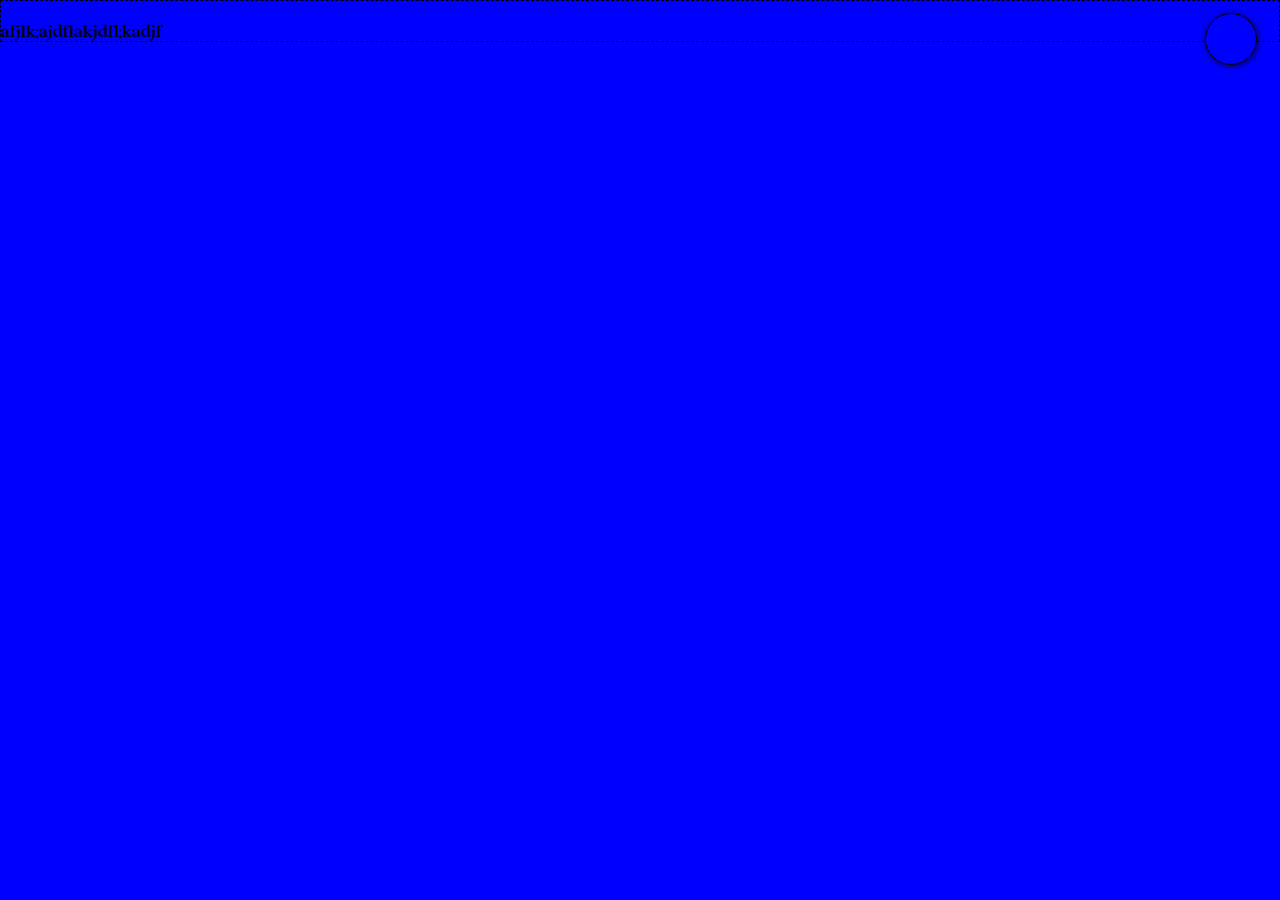
<file: test.html>
<!DOCTYPE html>
<html lang="en">
<head>
    <title>TESTGROUND</title>
    <meta charset="UTF-8">
    <meta http-equiv="X-UA-Compatible" content="IE=edge">
    <meta name="viewport" content="width=device-width, initial-scale=1.0">
    <meta name="author" content="SHAWNE MICHAELAIN HOLLOWAY">
    <meta name="description" content="Testing playground for SPEEDRUNHOMEPAGE.">
    <link rel="stylesheet" href="css.css">
</head>
<body>
    <div id="circle"></div><br>

    afjlk;ajdflakjdfl;kadjf
    <div class="vignette"></div>
</body>
</html>
</file>
<file: css.css>
@font-face {
  font-family: Ortica-Bold;
  src: url(images/Ortica-Bold.woff);
}


body{
    background-color: #FFFFFF;
    font-family: 'Courier New', Courier, monospace;
    color: black;
    border: 1px dashed #000;
    margin: 0;
    font-family: Ortica-Bold;
    overflow: hidden!important;
    background-color: blue;
}


/* #mobileOverFlow{
  overflow: hidden;
  height: 100vh;
  width: 100vh;
} */


p{
  font-size: 5vw;
line-height: 1.7rem;
color: white;
margin: 0rem;
padding: 2em;
background: blue;
letter-spacing: 0.3vw;
}

a{
  color:rgb(251, 116, 244);
  text-decoration: underline 2px rgb(251, 116, 244) dotted ;
}

#canvas{
  position: absolute;
  top: 0;
  left: 0;
  box-shadow: inset 10px 10px  black;
  z-index: -1;
}

  h1 {
      font-weight: bold;
  }

  #haikuContainer{
    width: 84vw;
    position: absolute;
    top: 0;
    left:6vw;
  }

  h2{
    z-index: 30000;
    margin: 0;
    /* font-style: italic; */
    /* text-decoration: underline; */
    color: white;
    /* text-shadow: h-shadow v-shadow blur-radius color; */
    text-shadow: 1px 1px 20px blue;
    animation: shadow 8s infinite alternate;
    font-size: 8vw;

    /* -webkit-hyphens: auto;
    -webkit-hyphenate-limit-before: 3;
    -webkit-hyphenate-limit-after: 3;
    -webkit-hyphenate-limit-chars: 6 3 3;
    -webkit-hyphenate-limit-lines: 2;
    -webkit-hyphenate-limit-last: always;
    -webkit-hyphenate-limit-zone: 8%;     -moz-hyphens: auto;
    -moz-hyphenate-limit-chars: 6 3 3;
    -moz-hyphenate-limit-lines: 2;
    -moz-hyphenate-limit-last: always;
    -moz-hyphenate-limit-zone: 8%;     -ms-hyphens: auto;
    -ms-hyphenate-limit-chars: 6 3 3;
    -ms-hyphenate-limit-lines: 2;
    -ms-hyphenate-limit-last: always;
    -ms-hyphenate-limit-zone: 8%;     hyphens: auto;
    hyphenate-limit-chars: 6 3 3;
    hyphenate-limit-lines: 2;
    hyphenate-limit-last: always;
    hyphenate-limit-zone: 8%; */
  }

  #lineOne, #lineTwo, #lineThree{
    margin-bottom: 20vh;
  }

  #lineOne{
    margin-top: 3vh;
  }


  @keyframes shadow {
    0%{text-shadow: 1px 1px 20px blue;}
    0%{text-shadow: 1px 1px 20px black;}
  }

  #circle {
    width: 50px;
    height: 50px;
    background: blue;
    border-radius: 50%;
    z-index: 500000000;
    border: .5px solid black;
    box-shadow: 1px 1px 6px rgba(0,0,0,.7);
      /* offset-x | offset-y | blur-radius | spread-radius | color */
    position: absolute;
    top: 13px;
    right: 23px;
    font-size: 18px;
  }
  #circle:hover {
    background: #FFFFFF;
  }

  #modal{
    width: 90vw;
    z-index: 4000;
    border: .5px solid black;
    box-shadow: 1px 1px 6px rgba(0,0,0,.7);
    position: absolute;
    top: 25vw;
    right: 4.5vw;
    border-radius: 0;
    overflow-x: hidden;
    overflow-y: scroll;
    display: none;
    font-family: Arial, Helvetica, sans-serif;
    height: 80vh;
}



  #ladder{
    width: 30vw;
    height: 100vh;
    /* z-index: 5000; */
    background-image: url("images/ladderRungBlack.gif");
    background-repeat: repeat-y;
    z-index: 2000;
    position: absolute;
    top: 0;
    right: 10vw;
  }

  #guy{
    position: absolute;
    right: -27vw;
    z-index: 3000;
    animation: up 30s linear infinite alternate;
    
  }

  @keyframes up{
    0%{top: 76vh;}
    100%{top: -40vh;}
  }


  #guy img{
    width: 96vw;
    height: 89vw;
  }


  video{
    top: 0vh;
    left: -90vw;
    z-index: -5;
    width: 366vw;
    height: 100vh;
    width: 395vw;
    box-shadow: 1px 1px 400px black inset;
    position: absolute;
  }


  #castle{
    background-image: url('images/jillsCastlebNW1.png');
    width: 100vw;
    height: 100vh;
    position: absolute;
    top:0;
    left:0;
    /* mix-blend-mode: difference; */
    
    opacity: 0.3;
    z-index: -2;
  }

  #vin{
    width: 100vw;
    height: 100vh;
    position: absolute;
    top:0;
    left:0;
    z-index: -2;
    box-shadow: 1px 1px 50px black inset;
  }



  /* heart animations */
  /* delays */

  .blueHeartFour{
    background-image: url('images/heart-pink.gif');
    width: 2vw;
    height: 2vh;
    position: absolute;
    background-size: contain;
    background-repeat: no-repeat;
    background-position: center;
    animation: pinkHeartTwo 40s 1 10s forwards;
    left: 50vw;
    bottom: 100vh;
    /* animation: name duration timing-function delay iteration-count direction fill-mode; */
  }

  .blueHeartOne{
    background-image: url('images/heart-blue.gif');
    width: 5vw;
    height: 5vh;
    position: absolute;
    background-size: contain;
    background-repeat: no-repeat;
    background-position: center;
    left: 2vw;
    bottom: 100vh;
    animation: blueHeart 920s 1 5s forwards;
  }

  .blueHeartThree{
    background-image: url('images/heart-blue.gif');
    width: 11vw;
    height: 11vh;
    position: absolute;
    background-size: contain;
    background-repeat: no-repeat;
    background-position: center;
    animation: blueHeart 920s 1 10s forwards;
    left: 50vw;
    bottom: 100vh;
    /* animation: name duration timing-function delay iteration-count direction fill-mode; */
  }





  .blueHeartTwo{
    background-image: url('images/heart-blue.gif');
    width: 5vw;
    height: 5vh;
    position: absolute;
    background-size: contain;
    background-repeat: no-repeat;
    background-position: center;
    animation: blueHeart 875s 1 forwards;
    bottom: 100vh;
    left: 20vw;
    /* animation: name duration timing-function delay iteration-count direction fill-mode; */
  }

  .redHeartOne{
    background-image: url('images/heart-pink.gif');
    width: 7vw;
    height: 7vh;
    position: absolute;
    background-size: contain;
    background-repeat: no-repeat;
    background-position: center;
    animation: redHeart 700s 1 5s forwards;
    left: 36vw;
    bottom: 100vh;
    /* animation: name duration timing-function delay iteration-count direction fill-mode; */
  }

  .redHeartTwo{
    background-image: url('images/heart-pink.gif');
    width: 10vw;
    height: 10vh;
    position: absolute;
    background-size: contain;
    background-repeat: no-repeat;
    background-position: center;
    animation: redHeartTwo 900s 1 10s forwards;
    left: 84vw;
    bottom: 100vh;
    /* animation: name duration timing-function delay iteration-count direction fill-mode; */
  }

  .redHeartThree{
    background-image: url('images/heart-blue.gif');
    width: 5vw;
    height: 5vh;
    position: absolute;
    background-size: contain;
    background-repeat: no-repeat;
    background-position: center;
    animation: redHeartTwo 20s 1 30s forwards;
    left: 72vw;
    bottom: 100vh;
    /* animation: name duration timing-function delay iteration-count direction fill-mode; */
  }

  .redHeartFour{
    background-image: url('images/heart-blue.gif');
    width: 7vw;
    height: 7vh;
    position: absolute;
    background-size: contain;
    background-repeat: no-repeat;
    background-position: center;
    animation: redHeartTwo 1000s 1 500s forwards;
    left: 92vw;
    bottom: 100vh;
    /* animation: name duration timing-function delay iteration-count direction fill-mode; */
  }


  .pinkHeartOne{
    background-image: url('images/heart-pink.gif');
    width: 5vw;
    height: 5vh;
    position: absolute;
    background-size: contain;
    background-repeat: no-repeat;
    background-position: center;
    left: 2vw;
    bottom: 100vh;
    animation: pinkHeart 850s 1 300s forwards;
  }


  .blueHeartFour{
    background-image: url('images/heart-blue.gif');
    width: 2vw;
    height: 2vh;
    position: absolute;
    background-size: contain;
    background-repeat: no-repeat;
    background-position: center;
    animation: blueHeartTwo 500s 1 forwards;
    left: 50vw;
    bottom: 100vh;
    /* animation: name duration timing-function delay iteration-count direction fill-mode; */
  }

  

    .pinkHeartTwo{
      background-image: url('images/heart-pink.gif');
      width: 5vw;
      height: 5vh;
      position: absolute;
      background-size: contain;
      background-repeat: no-repeat;
      background-position: center;
      animation: pinkHeart 130s 1 forwards;
      bottom: 100vh;
      left: 20vw;
      /* animation: name duration timing-function delay iteration-count direction fill-mode; */
    }
  
    .blueHeartThree{
      background-image: url('images/heart-pink.gif');
      width: 11vw;
      height: 11vh;
      position: absolute;
      background-size: contain;
      background-repeat: no-repeat;
      background-position: center;
      animation: pinkHeart 120s 1 10s forwards;
      left: 50vw;
      bottom: 100vh;
      /* animation: name duration timing-function delay iteration-count direction fill-mode; */
    }
  
    
  



    @keyframes blueHeart{
      0%{bottom: 100vh;}
      100%{bottom: 0vh;}
    }
  
    @keyframes blueHeartTwo{
      0%{bottom: 100vh;}
      100%{bottom: 2vh;}
    }

    @keyframes redHeart{
      0%{bottom: 100vh;}
      100%{bottom: 6vh;}
    }
    @keyframes redHeartTwo{
      0%{bottom: 100vh;}
      100%{bottom: 0vh;}
    }

    @keyframes pinkHeart{
      0%{bottom: 100vh;}
      100%{bottom: 10vh;}
    }
  
    @keyframes pinkHeartTwo{
      0%{bottom: 100vh;}
      100%{bottom: 7vh;}
    }

    /* #vidContainer {
      margin: 0px auto;
      width: 60vw;
      height: 60vh;
    } */

    #videoElement {
      width: 332vw;
      height: 116vh;
      background-color: blue;
      position: absolute;
      top: -3vh;
      left: -143vw;
      display: none;
    }

    #dayVideosWrapper{
      position: relative;
      overflow: hidden;
      height: 100vh;
      width: 100vw;
      margin: 0;
    }


    @media screen and (min-width: 600px) {
      video { 
        position: absolute;
        top: -8vh;
        left: -10vw;
        z-index: -5;
        width: 260vw;
        height: 115vh;
        box-shadow: 1px 1px 400px black inset;
      }

      h2{
        font-size: 8vw;
      }

      #lineOne, #lineTwo, #lineThree {
        margin-bottom: 13vh;
    }

      p {
        font-size: 3vw;
        line-height: 4vw;
      }
    }




    @media screen and (min-width: 992px) {
      
      h2{
        font-size: 6vw;
      }

      p{
        font-size: 2vw;
        line-height: 2rem;
        letter-spacing: 0.3vw;
      }

      #modal{
        width: 90vw;
        z-index: 4000;
        top: 10vw;
        right: 4.5vw;
        font-family: Arial, Helvetica, sans-serif;
        height: 70vh;
    }

      #lineOne, #lineTwo, #lineThree{
        margin-bottom: 5vh;
      }      

      #ladder{
        width: 10vw;
      }

      #guy img{
        width: 30vw;
        height: 32vw;
      }

      #guy{ 
        right: 0vw;
      }

      video {
        position: absolute;
        top: -8vh;
        left: 0vw;
        z-index: -5;
        width: 100vw;
        height: 116vh;
        box-shadow: 1px 1px 400px black inset;
      }

      /* #videoElement {
        width: 125vw;
        height: 146vh;
        top: 0;
        left: -17vw;
        
      } */

      @media screen and (min-width: 1920px) {
        p {
          font-size: 2vw;
          line-height: 4.5vh;
          letter-spacing: 0.3vw;
      }
      }


    }
</file>
